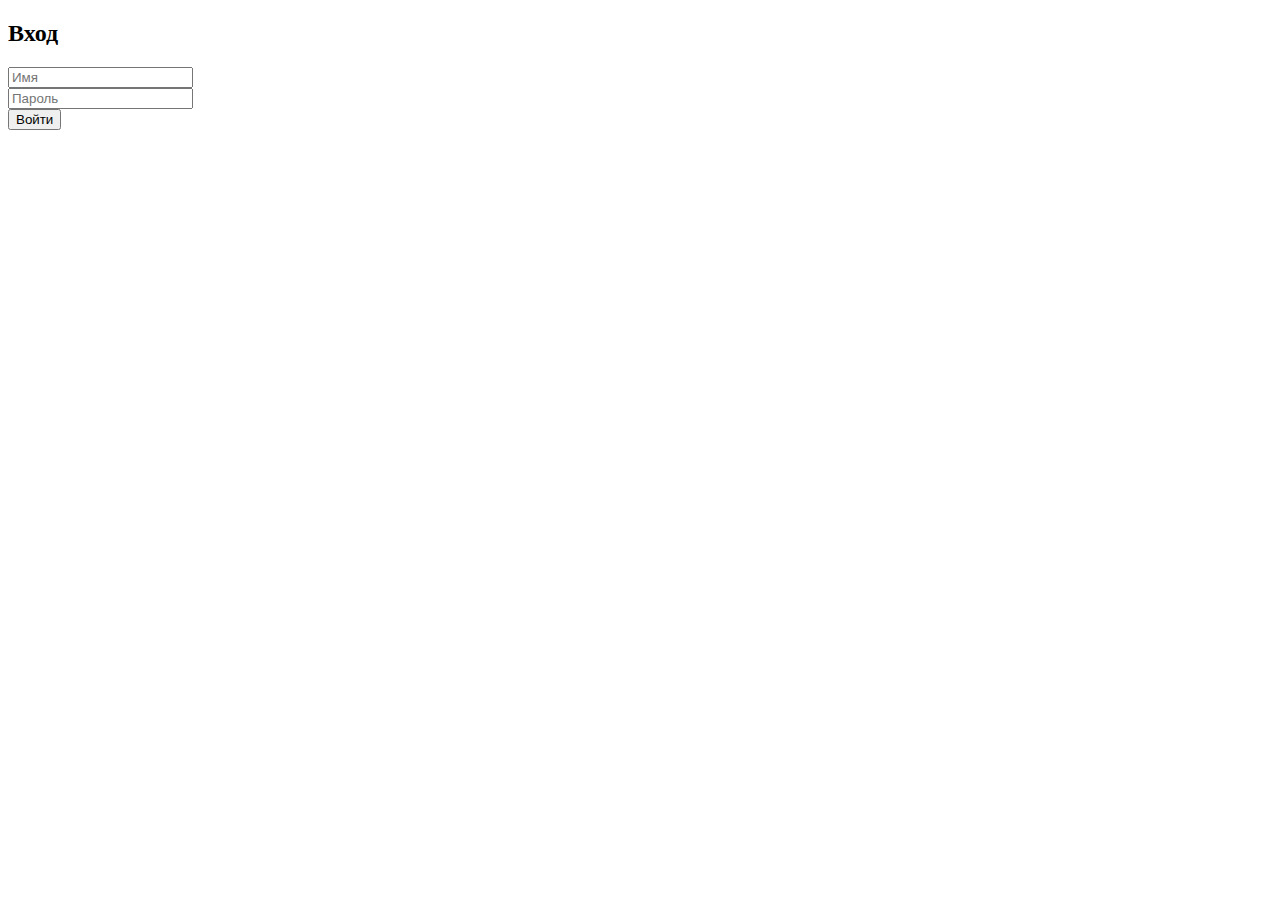
<file: crypto_market/crypto_market/templates/login.html>
<!doctype html>
<title>Login</title>
<h2>Вход</h2>
<form method="post">
  <input name="username" placeholder="Имя"><br>
  <input name="password" type="password" placeholder="Пароль"><br>
  <button type="submit">Войти</button>
</form>
</file>
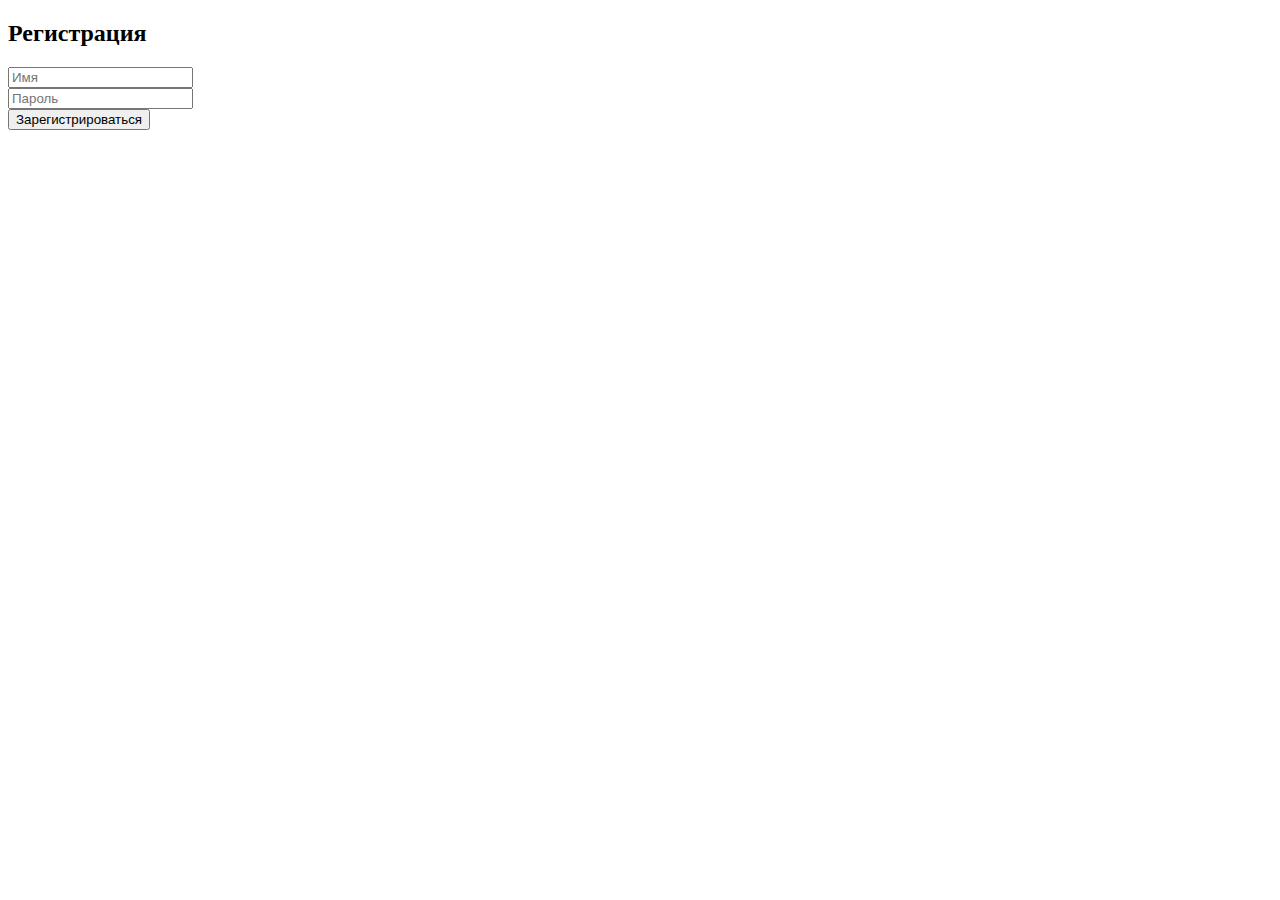
<file: crypto_market/crypto_market/templates/register.html>
<!doctype html>
<title>Register</title>
<h2>Регистрация</h2>
<form method="post">
  <input name="username" placeholder="Имя"><br>
  <input name="password" type="password" placeholder="Пароль"><br>
  <button type="submit">Зарегистрироваться</button>
</form>
</file>
